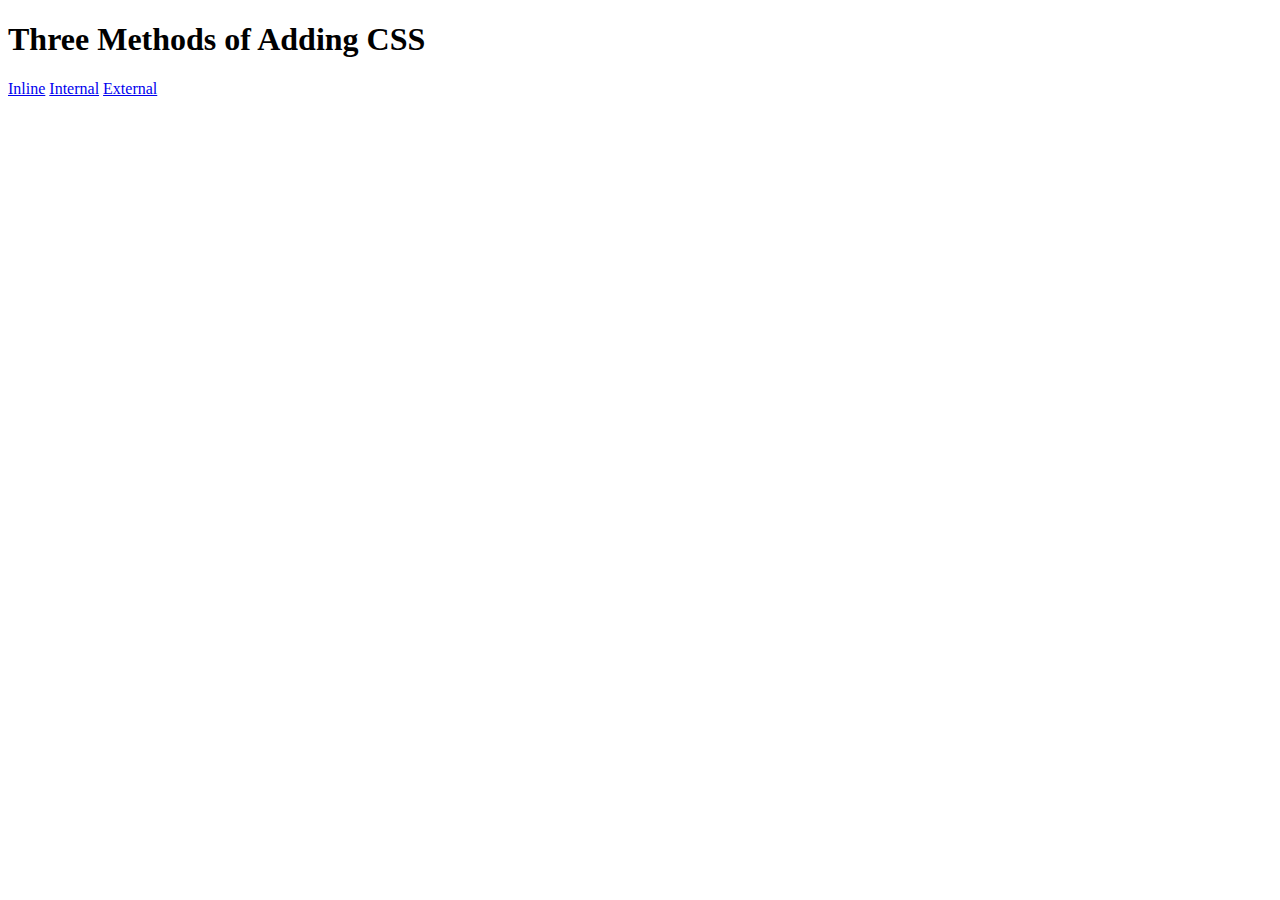
<file: 5.1. Adding CSS/index.html>
<!DOCTYPE html>
<html lang="en">

<head>
  <meta charset="UTF-8">
  <title>Adding CSS</title>
</head>

<body>
  <h1>Three Methods of Adding CSS</h1>
  <!-- Create 3 Links to The 3 Webpages: inline, internal and external -->
  <a href="./inline.html">Inline</a>
  <a href="./internal.html">Internal</a>
  <a href="./external.html">External</a>
</body>

</html>
</file>
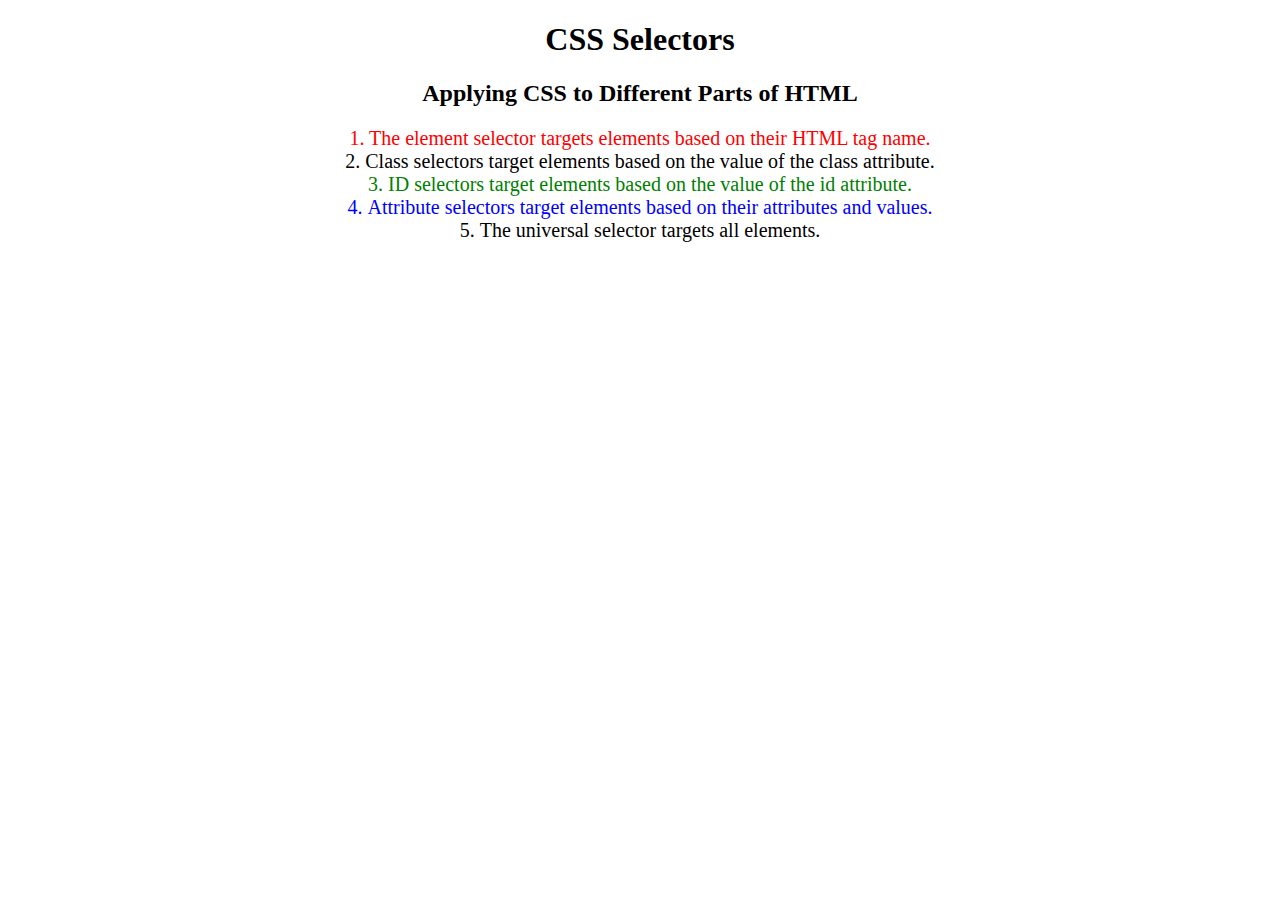
<file: 5.3 CSS Selectors/index.html>
<!DOCTYPE html>
<html lang="en">

<head>
  <meta charset="UTF-8">
  <title>CSS Selectors</title>
  <link rel="stylesheet" href="./style.css" />
</head>

<body>
  <h1>CSS Selectors</h1>
  <h2>Applying CSS to Different Parts of HTML</h2>
  <!-- TODO 1: Set the CSS for all paragraph tags to "color: red" -->
  <p class="note">1. The element selector targets elements based on their HTML tag name.</p>

  <ol>
    <!-- TODO 2: Set the CSS for all elements with a class of "note" to "font-size: 20px" -->
    <li class="note" value="2">Class selectors target elements based on the value of the class attribute.</li>

    <!-- TODO 3: Set the CSS for the element with an id of "id-selector-demo" to "color: green" -->
    <li class="note" id="id-selector-demo" value="3">ID selectors target elements based on the value of the id
      attribute.</li>

    <!-- TODO 4: Set the CSS for the li elements that have the "value" attribute set to "4" to have "color: blue" -->
    <li class="note" value="4">Attribute selectors target elements based on their attributes and values.</li>

    <!-- TODO 5: Set all elements to have "text-align: center" -->
    <li class="note" value="5">The universal selector targets all elements.</li>
  </ol>
</body>

</html>
</file>
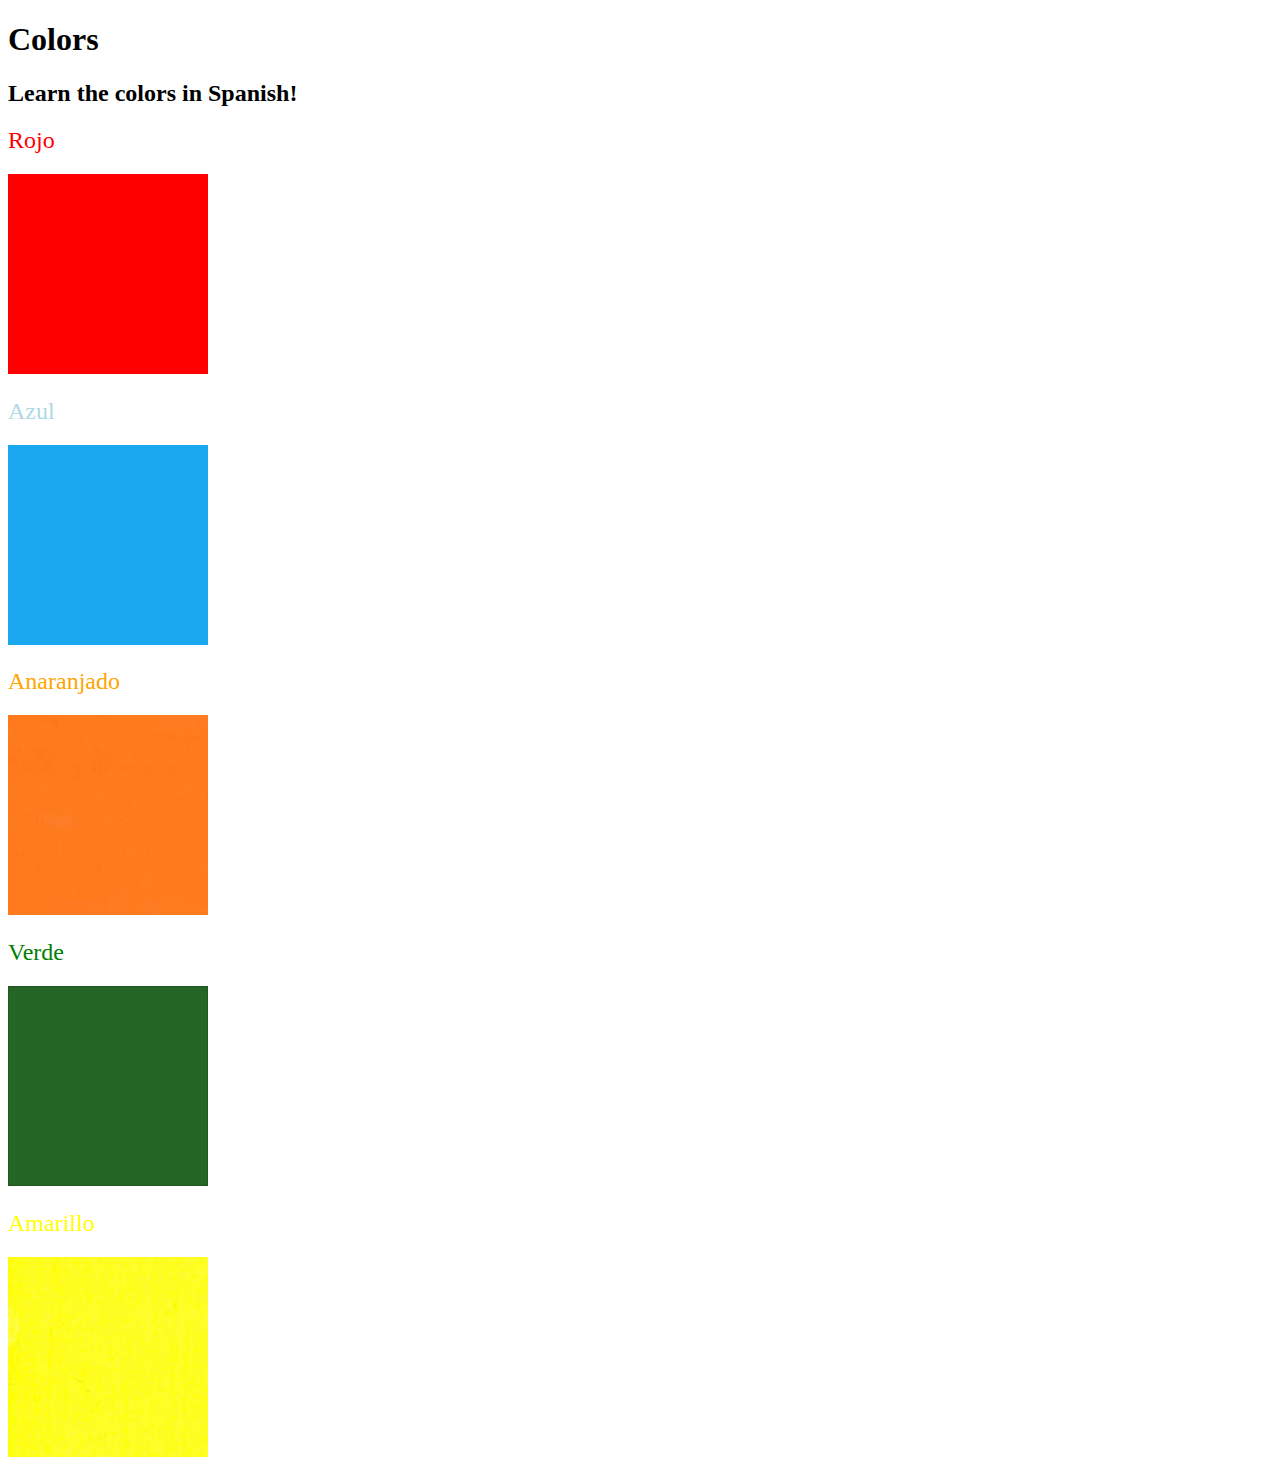
<file: 5.4 Color Vocab Project/index.html>
<!DOCTYPE html>
<html lang="en">
  <head>
    <meta charset="UTF-8" />
    <title>Spanish Vocabulary</title>
    <link rel="stylesheet" href="./style.css" />
  </head>

  <body>
    <h1>Colors</h1>
    <h2>Learn the colors in Spanish!</h2>
    <h2 class="color-title" id="red">Rojo</h2>
    <img src="./assets/images/red.png" alt="red" />

    <h2 class="color-title" id="blue">Azul</h2>
    <img src="./assets/images/blue.png" alt="blue" />

    <h2 class="color-title" id="orange">Anaranjado</h2>
    <img src="./assets/images/orange.png" alt="orange" />

    <h2 class="color-title" id="green">Verde</h2>
    <img src="./assets/images/green.png" alt="green" />

    <h2 class="color-title" id="yellow">Amarillo</h2>
    <img src="./assets/images/yellow.png" alt="yellow" />
  </body>
</html>

<!-- 
TODOs
IMPORTANT: You should not need to make ANY CHANGES to index.html
All code should be written in your CSS file.

1. Create a CSS file and incorporate it as an external stylesheet.
2. Use CSS to style each of the color titles to meaning. 
Hint: Use the id to help if you don't know the words in spanish.
3. Use CSS to change all the color titles to have "font-weight: normal;"
4. Use CSS (not HTML) to make all the images 200px heigh and 200px wide. 
Hint: 
https://developer.mozilla.org/en-US/docs/Web/CSS/height
https://developer.mozilla.org/en-US/docs/Web/CSS/width
-->
</file>
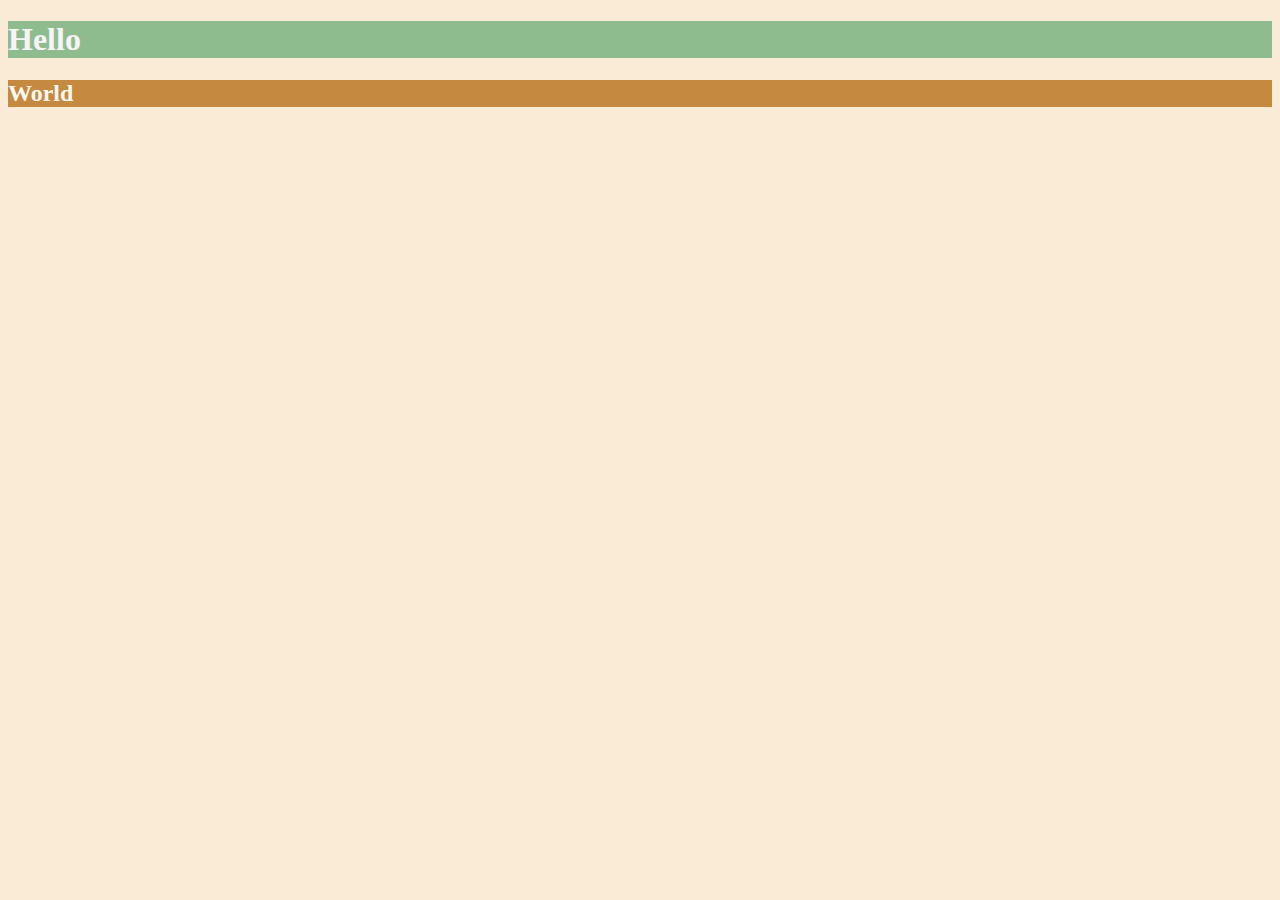
<file: 6.0 CSS Colors/index.html>
<!DOCTYPE html>
<html lang="en">

<head>
  <meta charset="UTF-8">
  <title>Colors</title>
  <style>
  /* Write your CSS code here. */
    /* 1. Make the background of the webpage "antiquewhite"
    2. Make the h1 "whitesmoke"
    3. Make the background of the h1 "darkseagreen"
    4. Make the h2 #FAF8F1
    5. Make the background of the h2 "#C58940" */
    body{
      background-color: antiquewhite;
    }

    h1{
        background-color: darkseagreen;
        color: whitesmoke;
    }
    
    h2{
      color: #FAF8F1;
      background-color: #C58940;
    }
  </style>
</head>

<body>
  <h1>Hello</h1>
  <h2>World</h2>
</body>

</html>
</file>
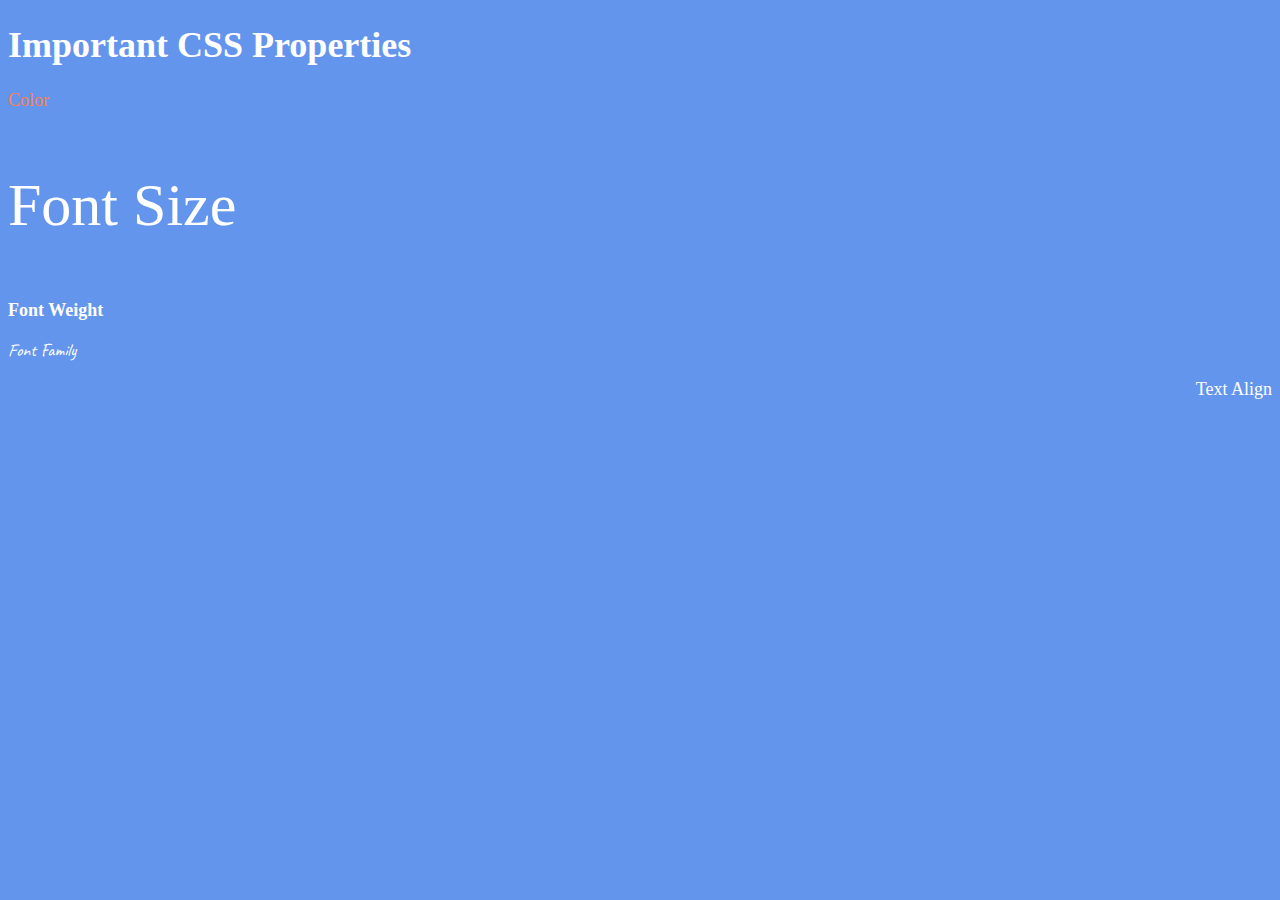
<file: 6.1 Font Properties/index.html>
<!DOCTYPE html>
<html lang="en">

<head>
  <meta charset="UTF-8">
  <title>CSS Properties</title>
  <style>
    body {
      background-color: cornflowerblue;
      color: white;
      font-size: 18px;
    }

    /* Don't change the CSS above, add Your CSS below */
    html{
      font-size: 30px;
    }
    
    #color{
      color: coral;
    }
    
    #font-size{font-size: 2rem;}
    
    #font-weight{
      font-weight: 900;
    }

    #font-family{
      font-family: Caveat,cursive;
    }

    #align{
      text-align: right;
    }
    
  </style>
  <link rel="preconnect" href="https://fonts.googleapis.com">
  <link rel="preconnect" href="https://fonts.gstatic.com" crossorigin>
  <link href="https://fonts.googleapis.com/css2?family=Caveat:wght@400..700&display=swap" rel="stylesheet">
</head>

<body>
  <h1>Important CSS Properties</h1>
  <p id="color">Color</p>
  <p id = "font-size">Font Size</p>
  <p id = "font-weight">Font Weight</p>
  <p id = "font-family">Font Family</p>
  <p id = "align">Text Align</p>

  <!-- TODOs
  1. Change the color of <p>Color</p> to "coral" color.
  2. Change the font size of <p>Font Size</p> to 2X the size of the root font size.
  3. Change the font weight of <p>Font Weight</p> to 900.
  4. Change the font family of <p>Font Family</p> to the Google font Caveat with regular (400) font weight.
  Link: https://fonts.google.com/specimen/Caveat
  5. Change the <p>Text Align</p> to right align.
  6. Change the the root (html element) font size to 30px -->
</body>

</html>
</file>
<file: 5.3 CSS Selectors/style.css>
ol {
  margin-left: -40px;
  margin-top: -20px;
  list-style-position: inside;
}

/* Write your CSS below, don't change the rules above. */

p{color: red;}
.note{font-size: 20px;}
#id-selector-demo{color: green;}
li[value = "4"]{color: blue;}
*{text-align: center;}
</file>
<file: 5.4 Color Vocab Project/style.css>
img{
    height: 200px;
    width: 200px;
}

.color-title{
    font-weight: normal;
}

#red{
    
    color: red;
}
#blue{
    
    color: lightblue;
}
#orange{
    
    color: orange;
}
#yellow{
    
    color: yellow;
}
#green{
    
    color: green;
}
</file>
